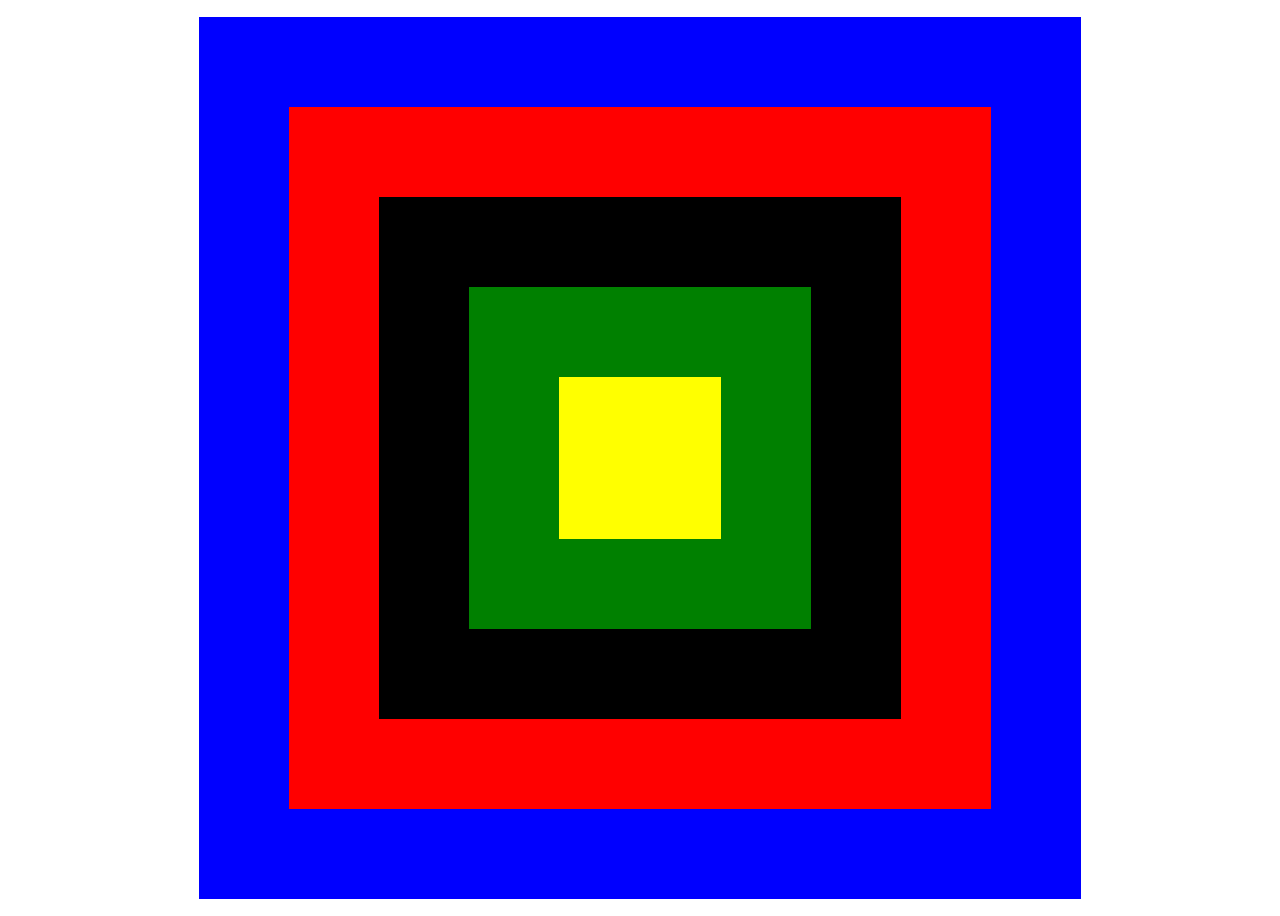
<file: Atividade-1/index.html>
<!DOCTYPE html>
<html lang="en">
<head>
    <meta charset="UTF-8">
    <meta name="viewport" content="width=device-width, initial-scale=1.0">
    <title>Posicionanemtos</title>
    <link rel="stylesheet" href="./style.css">
</head>
<body>
  <div class="container">
    <div class="quadrado" id="quadrado1"></div>
    <div class="quadrado" id="quadrado2"></div>
    <div class="quadrado" id="quadrado3"></div>
    <div class="quadrado" id="quadrado4"></div>
    <div class="quadrado" id="quadrado5"></div>
  </div>
</body>
</html>
</file>
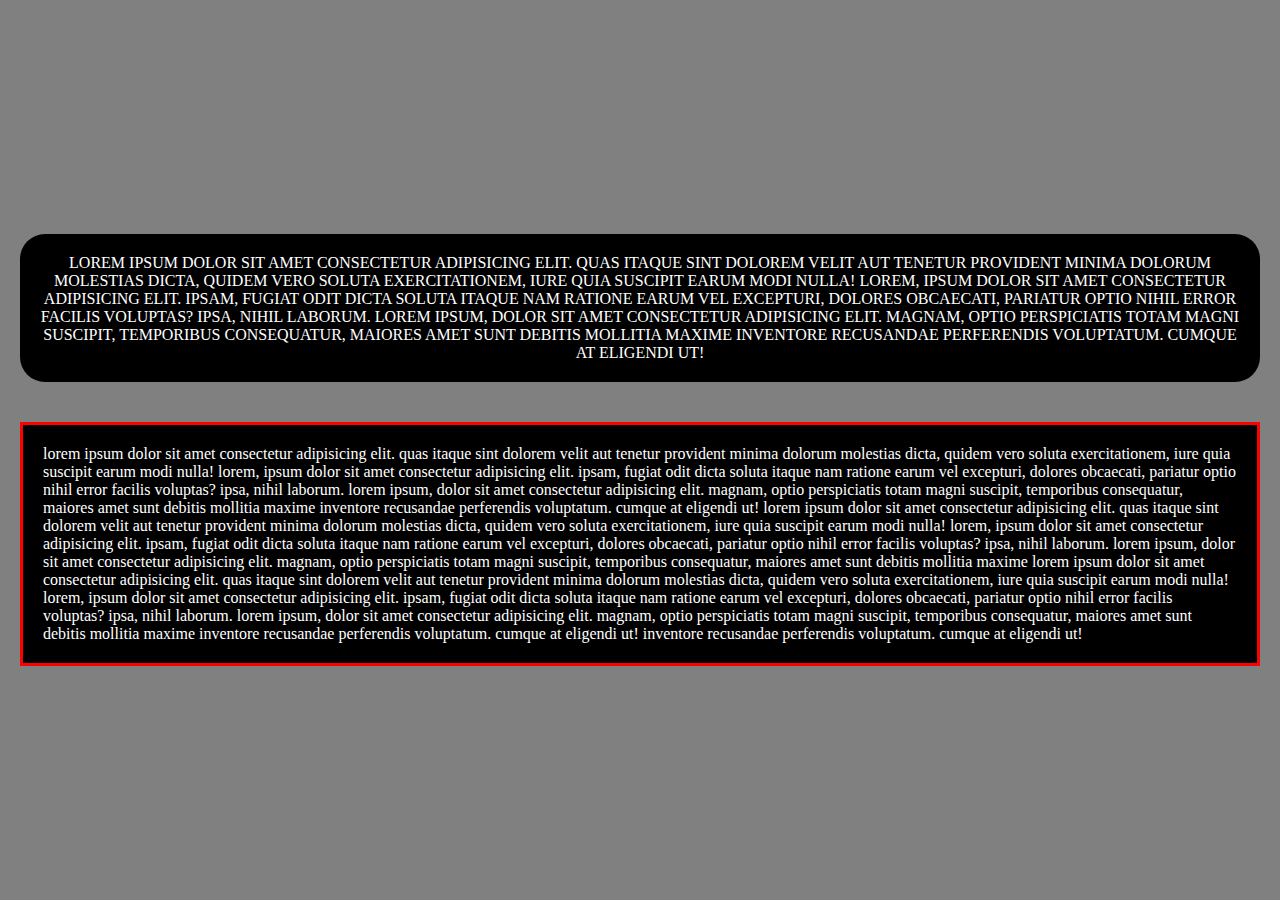
<file: Atividade-3/index.html>
<!DOCTYPE html>
<html lang="en">
  <head>
    <meta charset="UTF-8" />
    <meta name="viewport" content="width=device-width, initial-scale=1.0" />
    <title>Atividade-3</title>
    <link rel="stylesheet" href="style.css" />
  </head>
  <body>
    <div class="container">
      <div class="quadrado" id="texto1">
        <p>
          Lorem ipsum dolor sit amet consectetur adipisicing elit. Quas itaque
          sint dolorem velit aut tenetur provident minima dolorum molestias
          dicta, quidem vero soluta exercitationem, iure quia suscipit earum
          modi nulla! Lorem, ipsum dolor sit amet consectetur adipisicing elit.
          Ipsam, fugiat odit dicta soluta itaque nam ratione earum vel
          excepturi, dolores obcaecati, pariatur optio nihil error facilis
          voluptas? Ipsa, nihil laborum. Lorem ipsum, dolor sit amet consectetur
          adipisicing elit. Magnam, optio perspiciatis totam magni suscipit,
          temporibus consequatur, maiores amet sunt debitis mollitia maxime
          inventore recusandae perferendis voluptatum. Cumque at eligendi ut!
        </p>
      </div>
      <div class="quadrado" id="texto2">
        <p>
          Lorem ipsum dolor sit amet consectetur adipisicing elit. Quas itaque
          sint dolorem velit aut tenetur provident minima dolorum molestias
          dicta, quidem vero soluta exercitationem, iure quia suscipit earum
          modi nulla! Lorem, ipsum dolor sit amet consectetur adipisicing elit.
          Ipsam, fugiat odit dicta soluta itaque nam ratione earum vel
          excepturi, dolores obcaecati, pariatur optio nihil error facilis
          voluptas? Ipsa, nihil laborum. Lorem ipsum, dolor sit amet consectetur
          adipisicing elit. Magnam, optio perspiciatis totam magni suscipit,
          temporibus consequatur, maiores amet sunt debitis mollitia maxime
          inventore recusandae perferendis voluptatum. Cumque at eligendi ut!
          Lorem ipsum dolor sit amet consectetur adipisicing elit. Quas itaque
          sint dolorem velit aut tenetur provident minima dolorum molestias
          dicta, quidem vero soluta exercitationem, iure quia suscipit earum
          modi nulla! Lorem, ipsum dolor sit amet consectetur adipisicing elit.
          Ipsam, fugiat odit dicta soluta itaque nam ratione earum vel
          excepturi, dolores obcaecati, pariatur optio nihil error facilis
          voluptas? Ipsa, nihil laborum. Lorem ipsum, dolor sit amet consectetur
          adipisicing elit. Magnam, optio perspiciatis totam magni suscipit,
          temporibus consequatur, maiores amet sunt debitis mollitia maxime
          Lorem ipsum dolor sit amet consectetur adipisicing elit. Quas itaque
          sint dolorem velit aut tenetur provident minima dolorum molestias
          dicta, quidem vero soluta exercitationem, iure quia suscipit earum
          modi nulla! Lorem, ipsum dolor sit amet consectetur adipisicing elit.
          Ipsam, fugiat odit dicta soluta itaque nam ratione earum vel
          excepturi, dolores obcaecati, pariatur optio nihil error facilis
          voluptas? Ipsa, nihil laborum. Lorem ipsum, dolor sit amet consectetur
          adipisicing elit. Magnam, optio perspiciatis totam magni suscipit,
          temporibus consequatur, maiores amet sunt debitis mollitia maxime
          inventore recusandae perferendis voluptatum. Cumque at eligendi ut!
          inventore recusandae perferendis voluptatum. Cumque at eligendi ut!
        </p>
      </div>
    </div>
  </body>
</html>
</file>
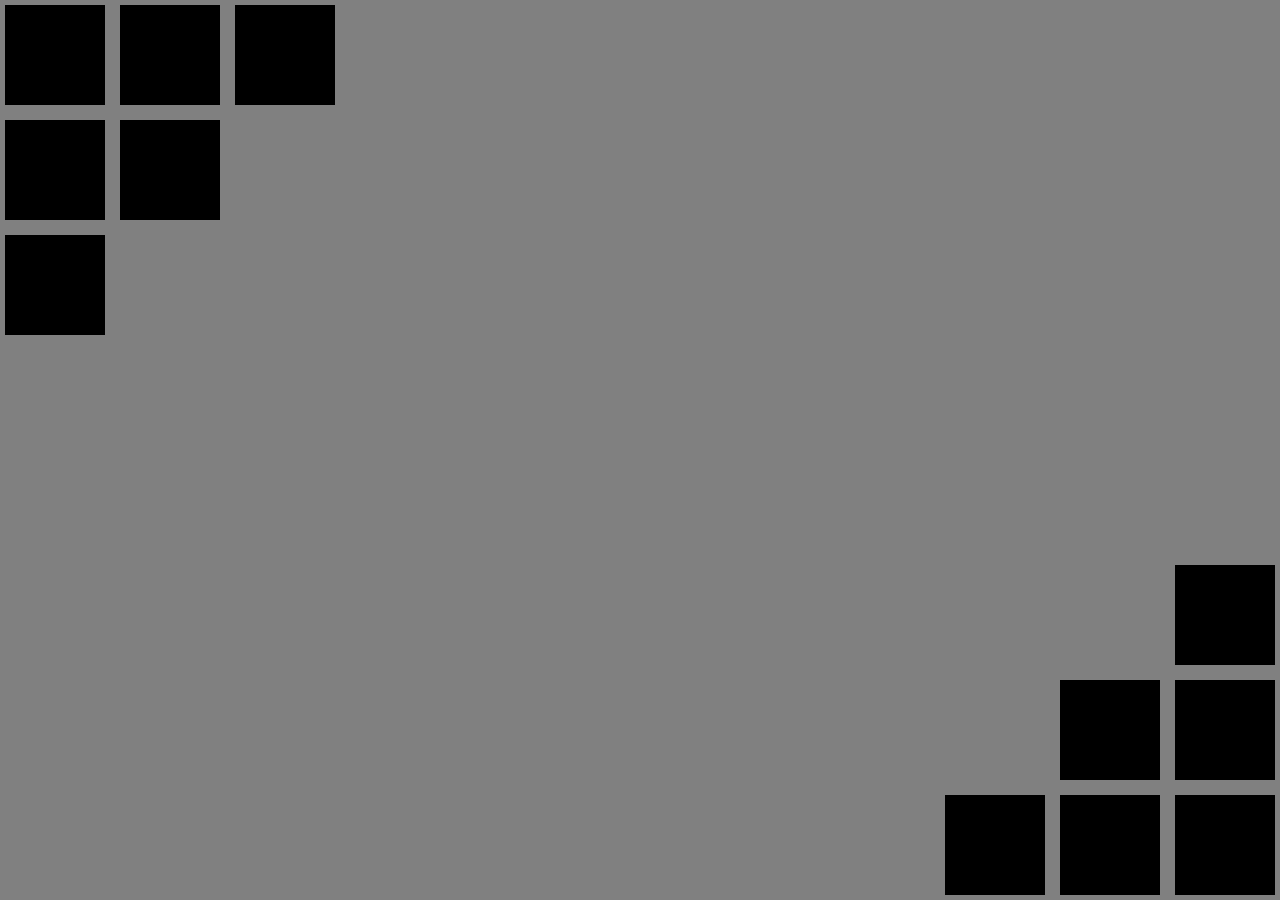
<file: Atividade-4/index.html>
<!DOCTYPE html>
<html lang="en">
  <head>
    <meta charset="UTF-8" />
    <meta name="viewport" content="width=device-width, initial-scale=1.0" />
    <title>Document</title>
    <link rel="stylesheet" href="style.css" />
  </head>
  <body>
    <div class="container1">
      <div class="row1">
        <div class="quadrado"></div>
        <div class="quadrado"></div>
        <div class="quadrado"></div>
      </div>
      <div class="row1">
        <div class="quadrado"></div>
        <div class="quadrado"></div>
      </div>
      <div class="row1">
        <div class="quadrado"></div>
      </div>
    </div>
    <div class="container2">
      <div class="row2">
        <div class="quadrado"></div>
      </div>
      <div class="row2">
        <div class="quadrado"></div>
        <div class="quadrado"></div>
      </div>
      <div class="row2">
        <div class="quadrado"></div>
        <div class="quadrado"></div>
        <div class="quadrado"></div>
      </div>
    </div>
  </body>
</html>
</file>
<file: Atividade-1/style.css>
.container {
    width: 100vh;
    height: 100vh;
    margin: auto;
    align-items: center;
    justify-content: center;
    display: flex;
}
#quadrado1 {
    background-color: blue;
    width: 98vh;
    height: 98vh;
    z-index: 1;
    position: absolute;
}
#quadrado2 {
    background-color:red;
    width: 78vh;
    height: 78vh;
    z-index: 2;
    position: absolute;
}
#quadrado3 {
    background-color:black;
    width: 58vh;
    height: 58vh;
    z-index: 3;
    position: absolute;
}
#quadrado4 {
    background-color:green;
    width: 38vh;
    height: 38vh;
    z-index: 4;
    position: absolute;
}
#quadrado5 {
    background-color: yellow;
    width: 18vh;
    height: 18vh;
    z-index: 5;
    position: absolute;
}
</file>
<file: Atividade-3/style.css>
* {
    margin: 0;
    padding: 0;
   }
   .container{
    background-color: gray;
    height: 100vh;
    display: flex;
    justify-content: center;
    align-items: center;
    flex-direction: column;
   }
   .quadrado {
    background-color: black;
    color: white;
    width: auto;
    height: auto;
    margin: 20px

   }
   #texto1 {
    text-transform: uppercase;
    border-radius: 25px;
    text-align: center;
    padding: 20px;

   }
   #texto2{
    text-transform: lowercase;
    border: 3px solid red;
    padding: 20px;
    overflow: scroll;
   }
</file>
<file: Atividade-4/style.css>
* {
  margin: 0;
  padding: 0;
  height: 50vh;
  background-color: gray;
}
.container1,
.container2 {
  height: 100%;
  gap: 5px;
  display: grid;
  grid-template-columns: repeat(3, auto);
}
.row1,
.row2 {
    gap: 5px;
    display: flex;
}
.quadrado {
  width: 100px;
  height: 100px;
  background-color: black;
  border: 5px solid gray;
}
.container1 {
  justify-content: left;
}
.row1 {
  flex-direction: column;
}
.container2 {
  justify-content: right;
}
.row2 {
  flex-direction: column-reverse;
}
</file>
